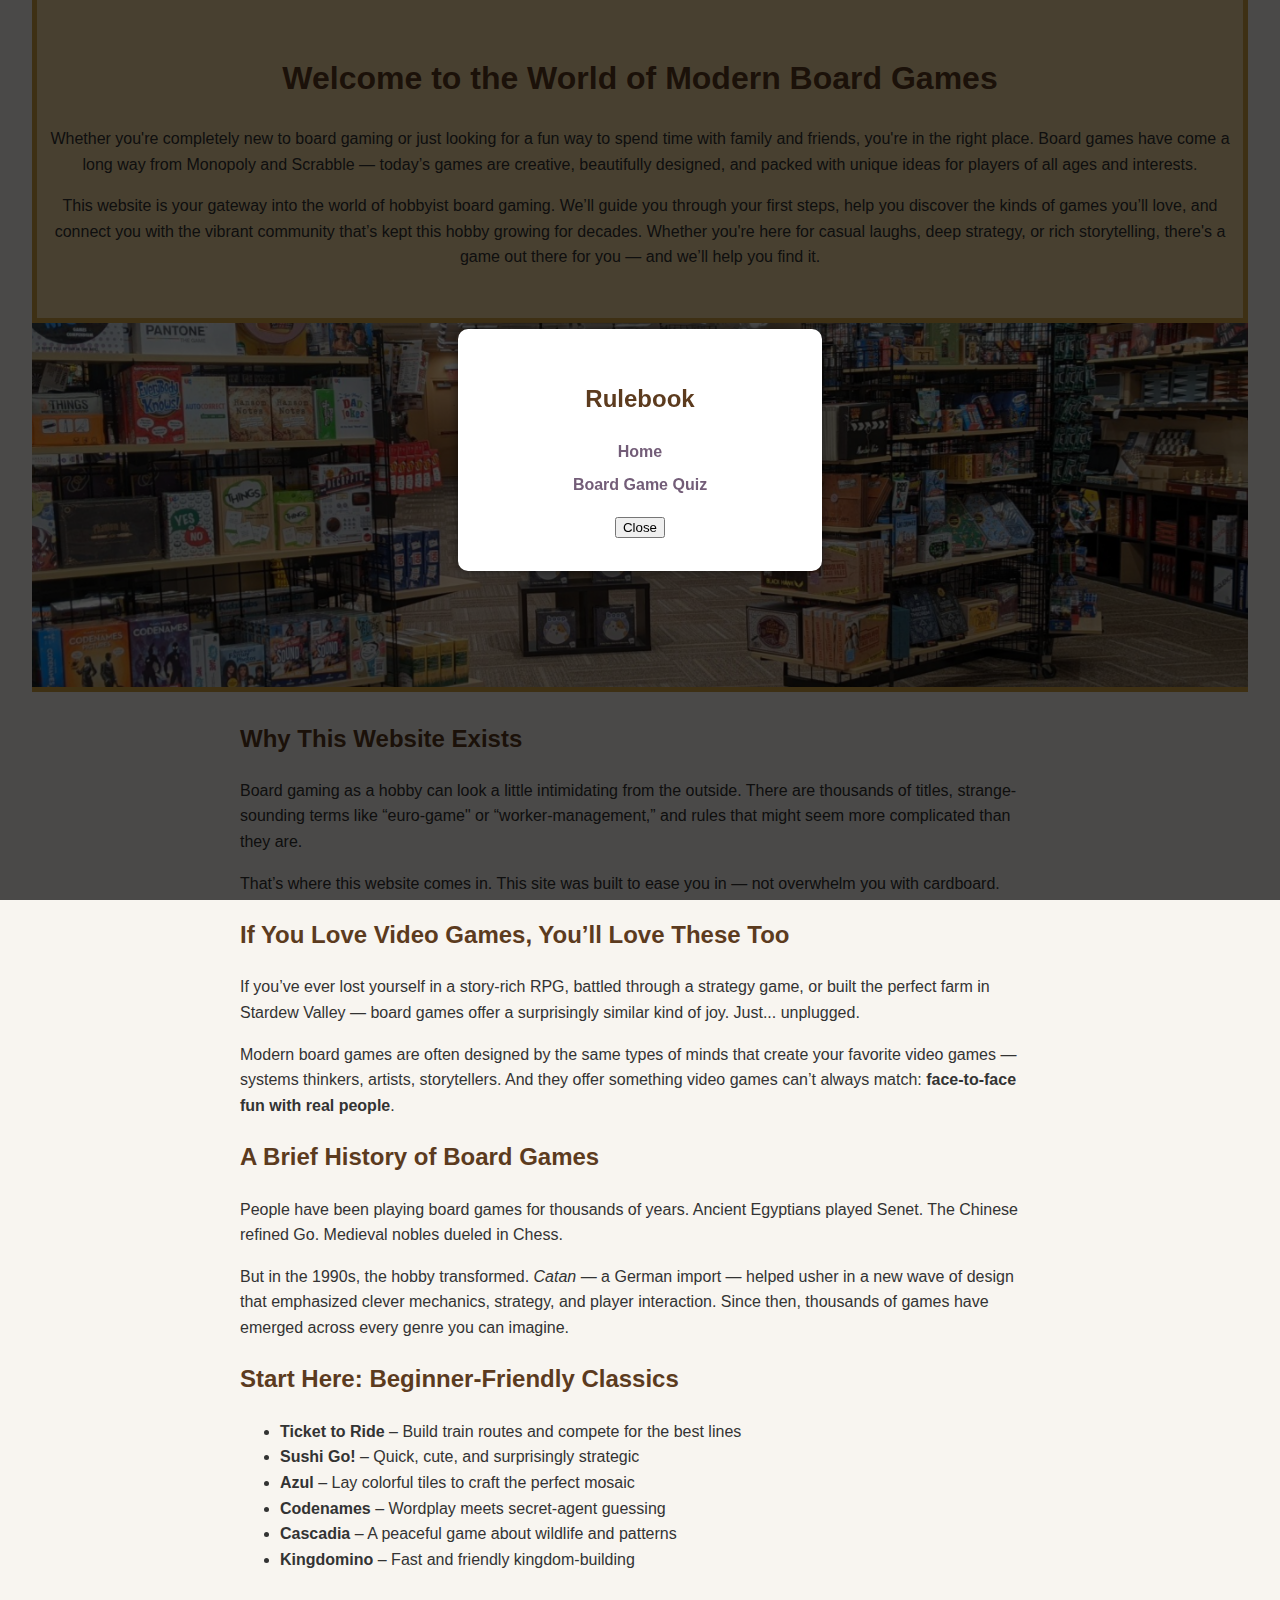
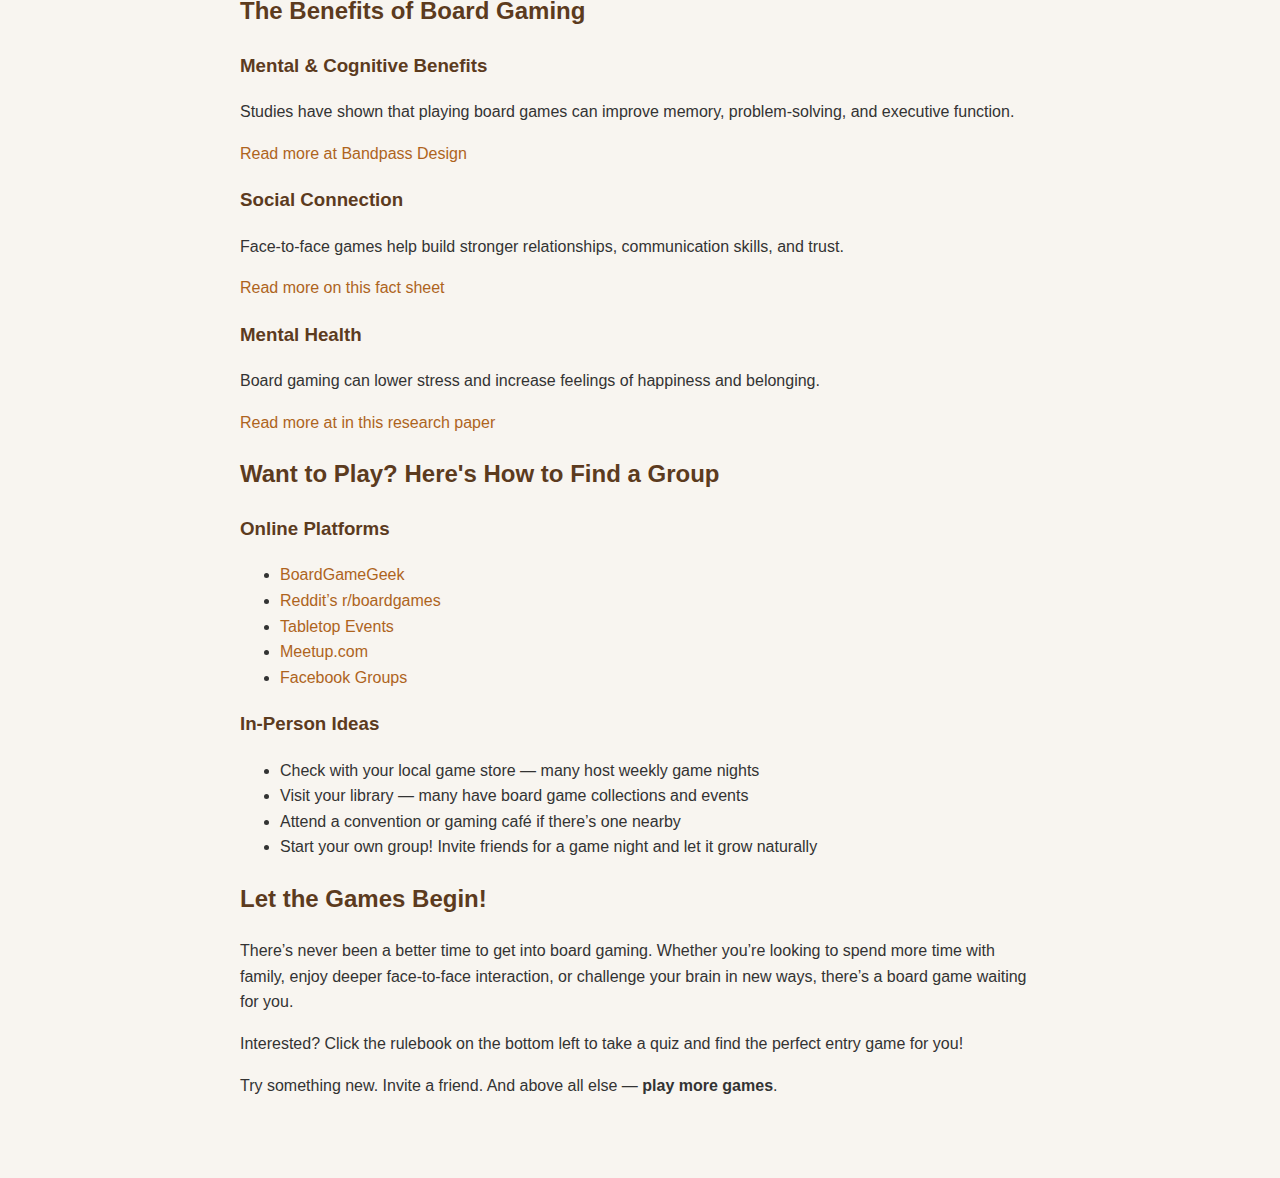
<file: index.html>
<!DOCTYPE html>
<html lang="en">

<head>
    <meta charset="UTF-8">
    <meta name="viewport" content="width=device-width, initial-scale=1.0">
    <title>Board Game Gateway</title>
    <link rel="stylesheet" href="style.css">
</head>

<body>
    <!-- Header-->
    <header>
        <h1>Welcome to the World of Modern Board Games</h1>
        <p>Whether you're completely new to board gaming or just looking for a fun way to spend time with family and
            friends, you're in the right place. Board games have come a long way from Monopoly and Scrabble — today’s
            games
            are creative, beautifully designed, and packed with unique ideas for players of all ages and interests.</p>
        <p>This website is your gateway into the world of hobbyist board gaming. We’ll guide you through your first
            steps,
            help you discover the kinds of games you’ll love, and connect you with the vibrant community that’s kept
            this
            hobby growing for decades. Whether you're here for casual laughs, deep strategy, or rich storytelling,
            there's a
            game out there for you — and we’ll help you find it.</p>
    </header>

    <!-- Slideshow container -->
    <div id="slideshow">
        <img src="images/slideshow2.png" id="image1" class="slideshow">
    </div>

    <main>
        <section>
            <h2>Why This Website Exists</h2>
            <p>Board gaming as a hobby can look a little intimidating from the outside. There are thousands of titles,
                strange-sounding terms like “euro-game" or “worker-management,” and rules that might seem more
                complicated than
                they are.</p>
            <p>That’s where this website comes in. This site was built to ease you in — not overwhelm you with
                cardboard.</p>
        </section>

        <section>
            <h2>If You Love Video Games, You’ll Love These Too</h2>
            <p>If you’ve ever lost yourself in a story-rich RPG, battled through a strategy game, or built the perfect
                farm in
                Stardew Valley — board games offer a surprisingly similar kind of joy. Just... unplugged.</p>
            <p>Modern board games are often designed by the same types of minds that create your favorite video games —
                systems thinkers, artists, storytellers. And they offer something video games can’t always match:
                <b>face-to-face fun with real people</b>.
            </p>
        </section>

        <section>
            <h2>A Brief History of Board Games</h2>
            <p>People have been playing board games for thousands of years. Ancient Egyptians played Senet. The Chinese
                refined Go. Medieval nobles dueled in Chess.</p>
            <p>But in the 1990s, the hobby transformed. <i>Catan</i> — a German import — helped usher in a new wave of
                design
                that emphasized clever mechanics, strategy, and player interaction. Since then, thousands of games have
                emerged
                across every genre you can imagine.</p>
        </section>

        <section>
            <h2>Start Here: Beginner-Friendly Classics</h2>
            <ul>
                <li><b>Ticket to Ride</b> – Build train routes and compete for the best lines</li>
                <li><b>Sushi Go!</b> – Quick, cute, and surprisingly strategic</li>
                <li><b>Azul</b> – Lay colorful tiles to craft the perfect mosaic</li>
                <li><b>Codenames</b> – Wordplay meets secret-agent guessing</li>
                <li><b>Cascadia</b> – A peaceful game about wildlife and patterns</li>
                <li><b>Kingdomino</b> – Fast and friendly kingdom-building</li>
            </ul>
        </section>

        <section>
            <h2>The Benefits of Board Gaming</h2>
            <h3>Mental & Cognitive Benefits</h3>
            <p>Studies have shown that playing board games can improve memory, problem-solving, and executive function.
            </p>
            <p><a href="https://bandpassdesign.com/blogs/news/benefits-of-board-games?srsltid=AfmBOopxJQasTYQUEfItGO0-WVM1Jqtq8TAB1rov4Njb9MOaTez-4-z6"
                    target="_blank">Read more at Bandpass Design</a></p>

            <h3>Social Connection</h3>
            <p>Face-to-face games help build stronger relationships, communication skills, and trust.</p>
            <p><a href="https://www.sedgwick.k-state.edu/home-family/relationships/2023.BTBG-Developing%20soft%20skills%20Fact%20Sheet%20MF3489.pdf"
                    target="_blank">Read more on this fact sheet</a></p>

            <h3>Mental Health</h3>
            <p>Board gaming can lower stress and increase feelings of happiness and belonging.</p>
            <p><a href="https://pmc.ncbi.nlm.nih.gov/articles/PMC6380050/" ] target="_blank">Read more at in this
                    research paper</a></p>
        </section>

        <section>
            <h2>Want to Play? Here's How to Find a Group</h2>
            <h3>Online Platforms</h3>
            <ul>
                <li><a href="https://boardgamegeek.com/" target="_blank">BoardGameGeek</a></li>
                <li><a href="https://www.reddit.com/r/boardgames/" target="_blank">Reddit’s r/boardgames</a></li>
                <li><a href="https://tabletop.events/" target="_blank">Tabletop Events</a></li>
                <li><a href="https://www.meetup.com/" target="_blank">Meetup.com</a></li>
                <li><a href="https://www.facebook.com/" target="_blank">Facebook Groups</a></li>
            </ul>

            <h3>In-Person Ideas</h3>
            <ul>
                <li>Check with your local game store — many host weekly game nights</li>
                <li>Visit your library — many have board game collections and events</li>
                <li>Attend a convention or gaming café if there’s one nearby</li>
                <li>Start your own group! Invite friends for a game night and let it grow naturally</li>
            </ul>
        </section>

        <section>
            <h2>Let the Games Begin!</h2>
            <p>There’s never been a better time to get into board gaming. Whether you’re looking to spend more time with
                family, enjoy deeper face-to-face interaction, or challenge your brain in new ways, there’s a board game
                waiting
                for you.</p>
            <p>Interested? Click the rulebook on the bottom left to take a quiz and find the perfect entry game for
                you!</p>
            <p>Try something new. Invite a friend. And above all else — <b>play more
                    games</b>.</p>
        </section>
    </main>

    <img src="images/rulebook.png" id="rulebook-icon" onclick="toggleRulebook()">
    <div id="rulebook-overlay">
        <div class="rulebook-content">
            <h2>Rulebook</h2>
            <ul>
                <li><a href="index.html">Home</a></li>
                <li><a href="quiz.html">Board Game Quiz</a></li>
            </ul>
            <button id="close-rulebook">Close</button>
        </div>
    </div>
    <script src="script.js"></script>
</body>

</html>
</file>
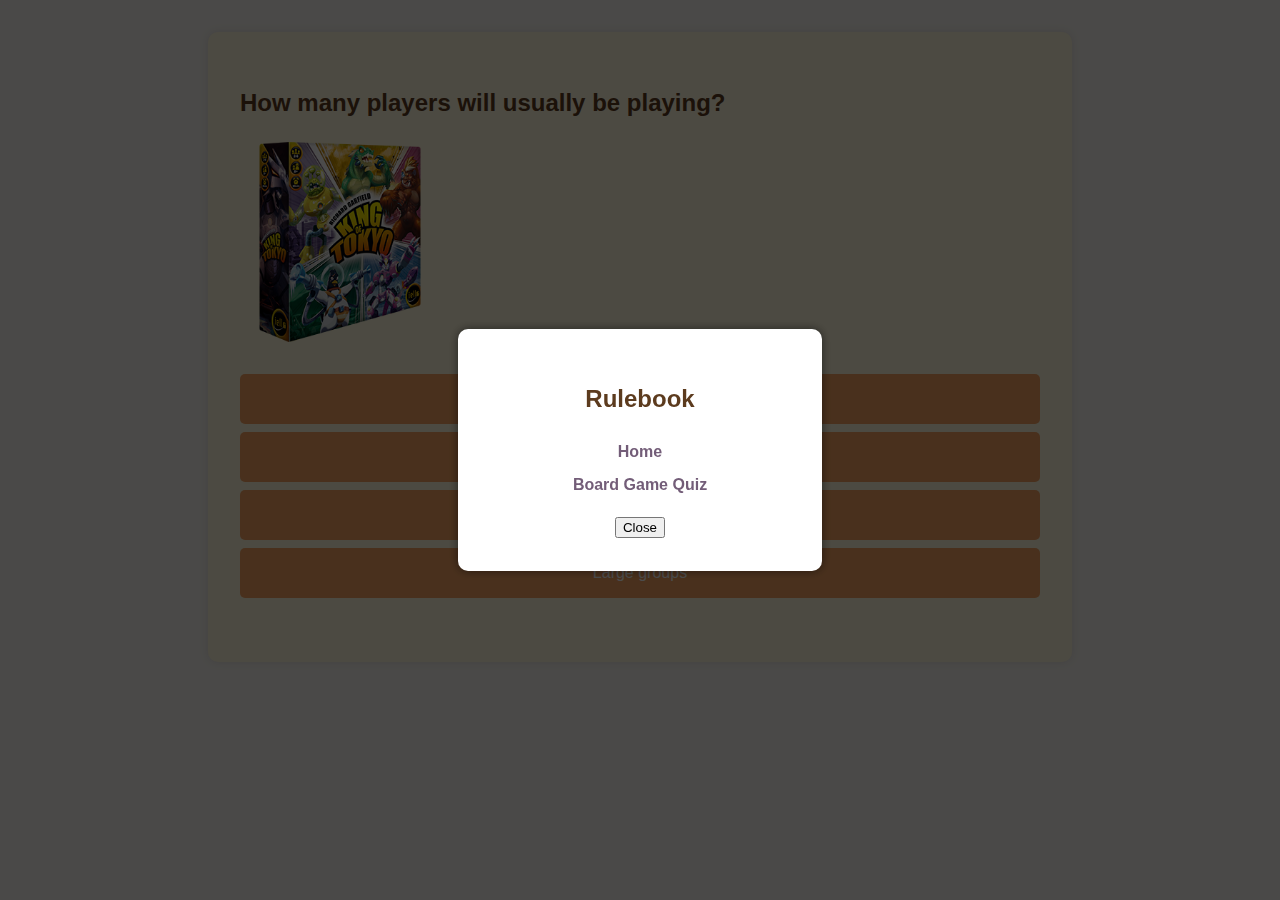
<file: quiz.html>
<!DOCTYPE html>
<html lang="en">

<head>
  <meta charset="UTF-8">
  <meta name="viewport" content="width=device-width, initial-scale=1.0">
  <title>Board Game Quiz</title>
  <link rel="stylesheet" href="style.css">
</head>

<body>
  <div class="quiz-container" id="quiz-container">
    <div id="quiz"></div>
    <div id="result" class="result"></div>
  </div>

  <script>
    let current = 0;
    let answers = [];
    const quizContainer = document.getElementById("quiz-container")
    const games = {
      'Catan': { img: "images/Catan.png", desc: 'Catan is a classic game of trading, building, and settling. Great for families and friends who like negotiation and strategy.', link: 'https://www.amazon.com/CATAN-Board-Game-Discovery-Civilization/dp/B00U26V4VQ/ref=sr_1_2?crid=OEVD680GOZOS&dib=eyJ2IjoiMSJ9.[base64].mEcyExlWQSDUTeASDlH_HWmT-heLbVDMgTd2z37U-AA&dib_tag=se&keywords=catan&qid=1747411428&sprefix=cata%252Caps%252C136&sr=8-2' },
      'Carcassonne': { img: 'images/Carcassonne.png', desc: 'A relaxing tile-placement game where you build a medieval landscape. Simple rules with lots of strategy.', link: 'https://www.amazon.com/Z-Man-Games-ZM7810-Carcassonne/dp/B00NX627HW/ref=sr_1_2?crid=3JD548Y8F6G67&dib=eyJ2IjoiMSJ9.[base64].WBN03UOai6NEesG7UXNGQ9FrFJWCxONxvdOwhFWXc_s&dib_tag=se&keywords=carcassonne&qid=1747411465&sprefix=carca%252Caps%252C168&sr=8-2' },
      'Dominion': { img: 'images/Dominion.png', desc: 'A deck-building game where you create your own kingdom strategy. Great for thinkers who like card games.', link: 'https://www.amazon.com/Rio-Grande-Games-Dominion-2nd/dp/B01LYLIS2U/ref=sr_1_5?crid=2T2E37P3IRFCB&dib=eyJ2IjoiMSJ9.[base64].IKCw9D_lBo6kDLwhhfY9m0a9ZzEzQRm7dZR_Uv4CMew&dib_tag=se&keywords=dominion&qid=1747411488&sprefix=dominio%2Caps%2C158&sr=8-5' },
      'Sushi Go': { img: 'images/Sushi Go.png', desc: 'Fast, fun, and adorable! Sushi Go is a great introduction to drafting and quick decision-making.', link: 'https://www.amazon.com/Sushi-Go-Pick-Pass-Card/dp/B00J57VU44/ref=sr_1_1?crid=Q0SXPL7EJ9HA&dib=eyJ2IjoiMSJ9.[base64].W39BQlD-yTyPn4oZkrJxeJtUC0B_eVPyHi3z_pATuXI&dib_tag=se&keywords=sushi+go&qid=1747411509&sprefix=sushi+g%2Caps%2C164&sr=8-1' },
      'Codenames': { img: 'images/Codenames.png', desc: 'A social word game that&apos;s perfect for parties. Play in teams and use clever clues to win.', link: 'https://www.amazon.com/Czech-Games-00031CGE-Codenames/dp/B014Q1XX9S/ref=sr_1_1?crid=22ED636RKVZYC&dib=eyJ2IjoiMSJ9.[base64].0iHUlKD1LooFJPTRZdcMseoZxuXE585fdIelyexVrSw&dib_tag=se&keywords=codenames&qid=1747411533&sprefix=codename%2Caps%2C166&sr=8-1' },
      'Ticket to Ride': { img: 'images/Ticket_to_Ride.png', desc: 'Build train routes across the country in this accessible, strategic classic.', link: 'https://www.amazon.com/Days-Wonder-DO7201-Ticket-Ride/dp/0975277324/ref=sr_1_6?crid=3IYPJLZX9FRBC&dib=eyJ2IjoiMSJ9.[base64].Dp-IfoIg4wjbw0b9w-yGpXy3hXnUpHE9GzwWRojnpZY&dib_tag=se&keywords=ticket+to+ride&qid=1747411552&sprefix=ticket+to+ri%2Caps%2C188&sr=8-6' },
      'Azul': { img: 'images/Azul.png', desc: 'A beautiful game of tile-drafting and pattern-building. Great for calm, strategic players.', link: 'https://www.amazon.com/Board-Game-Mosaic-Tile-Placement-Next-Move/dp/B077MZ2MPW/ref=sr_1_1?crid=2FROTWBSUGWRO&dib=eyJ2IjoiMSJ9.[base64].-tuLXkWpOMetJtibtowUH8eZ7_K9qGREtNoM5sq_9rk&dib_tag=se&keywords=azul&qid=1747411575&sprefix=azul%2Caps%2C162&sr=8-1' },
      'Pandemic': { img: 'images/Pandemic.webp', desc: 'A cooperative game where players work together to stop global outbreaks. Great for team lovers.', link: 'https://www.amazon.com/Z-Man-Games-ZM7101-Pandemic/dp/B00A2HD40E/ref=sr_1_1?crid=2S2H78D18FBEK&dib=eyJ2IjoiMSJ9.[base64].vxANZHW_NgPFN9pmkVeVMakbeL-gNGT74wVUeGbojao&dib_tag=se&keywords=pandemic&qid=1747411606&sprefix=pandemi%2Caps%2C165&sr=8-1' },
      '7 Wonders': { img: 'images/7_Wonders.png', desc: 'Build civilizations across the ages. Great for medium-sized groups who like smart choices.', link: 'https://www.amazon.com/Board-Games-SV01EN-7-Wonders/dp/B08F65MX4L/ref=sr_1_5?crid=12T4TYOZ29E3D&dib=eyJ2IjoiMSJ9.[base64].-UoiIh4-V0Qa__w-LfY-MF3jHHajAEms7_JGHPdF4iQ&dib_tag=se&keywords=7+wonders&qid=1747411623&sprefix=7+wonder%2Caps%2C162&sr=8-5&ufe=app_do%3Aamzn1.fos.9fe8cbfa-bf43-43d1-a707-3f4e65a4b666' },
      'King of Tokyo': { img: 'images/King_of_Tokyo.png', desc: 'Monsters, dice, and chaos! Great for families and casual gamers looking for fast fun.', link: 'https://www.amazon.com/IELLO-King-Tokyo-Board-Game/dp/B01F46RPS4/ref=sr_1_1?crid=3MLVBXIW7DDS0&dib=eyJ2IjoiMSJ9.[base64].kbezBq3Sw07f6dmX67jrEXRb4kKtkaDhN88702rfnZA&dib_tag=se&keywords=king%2Bof%2Btokyo&qid=1747411640&sprefix=king%2Bof%2Btokyo%2Caps%2C177&sr=8-1&th=1' },
      'Dixit': { img: '/images/Dixit.png', desc: 'A creative and whimsical game of storytelling and art interpretation. Perfect for creative minds.', link: 'https://www.amazon.com/Dixit-Board-Game-Award-Winning-Storytelling/dp/B09BSP7B7V/ref=sr_1_1?crid=2U1FUGHSW9ZXC&dib=eyJ2IjoiMSJ9.[base64].RC4GTp8EAG1lnOEQ0EAizhSQwyiL4yWXSGnEdYVe0ms&dib_tag=se&keywords=dixit&qid=1747411659&sprefix=dixi%2Caps%2C161&sr=8-1' },
      'Love Letter': { img: 'images/Love_Letter.png', desc: 'Quick and clever deduction in a tiny package. Ideal for couples and short sessions.', link: 'https://www.amazon.com/Love-Letter-Card-Game-Renaissance/dp/B07PHHBWM9/ref=sr_1_4?crid=3VMHKGT7YHZG0&dib=eyJ2IjoiMSJ9.[base64].poelyroheFhxT-P3AI5ugETav3eosX7Pz8_iTDxwY5E&dib_tag=se&keywords=love+letter&qid=1747411676&sprefix=love+lett%2Caps%2C183&sr=8-4' }
    };

    const questions = [
      { question: 'How many players will usually be playing?', image: 'images/King_of_Tokyo.png', options: ['2', '3-4', '5-6', 'Large groups'] },
      { question: 'Do you prefer teamwork or competition?', image: 'images/Pandemic.webp', options: ['Cooperation', 'Competition', 'Both', 'Depends on mood'] },
      { question: 'How much strategy do you enjoy?', image: 'images/Azul.png', options: ['Light and fun', 'Moderate', 'Heavy strategy', 'Creative freedom'] },
      { question: 'What appeals most to you in a game?', image: 'images/Dixit.png', options: ['Storytelling', 'Puzzle-solving', 'Player interaction', 'Visuals/components'] },
      { question: 'How long do you like your games to be?', image: 'images/7_Wonders.png', options: ['< 30 min', '30-60 min', '1-2 hours', '2+ hours'] },
      { question: 'Do you prefer luck or skill-based games?', image: 'images/Catan.png', options: ['Mostly luck', 'Mostly skill', 'Balanced', 'Don’t care'] },
      { question: 'Which theme excites you most?', image: 'images/Ticket_to_Ride.png', options: ['Fantasy', 'Real-world', 'Sci-fi', 'Abstract'] },
      { question: 'How much reading/learning are you okay with?', image: 'images/Love_Letter.png', options: ['Minimal', 'Some', 'Happy to learn', 'Love complex rules'] },
      { question: 'Do you want to be social or focused?', image: 'images/Sushi Go.png', options: ['Social/fun', 'Focused/quiet', 'Both', 'Depends on people'] },
      { question: 'What’s more important to you?', image: 'images/Carcassonne.png', options: ['Winning', 'Laughing', 'Challenging myself', 'Creating stories'] }
    ];

    function showQuestion() {
      const q = questions[current];
      document.getElementById('quiz').innerHTML = `
        <div class="question">
          <h2>${q.question}</h2>
          <img src="${q.image}" alt="Question Image" class="quiz-image">
          <div class="options">
            ${q.options.map((opt, i) => `<button onclick="selectAnswer(${i})">${opt}</button>`).join('')}
          </div>
        </div>`;
    }

    function selectAnswer(choice) {
      quizContainer.classList.remove("fade-question");
      void quizContainer.offsetWidth;
      quizContainer.classList.add("fade-question");
      answers.push(choice);
      current++;
      if (current < questions.length) {
        showQuestion();
      } else {
        showResult();
      }
    }

    function showResult() {
      const score = answers.reduce((a, b) => a + b, 0);
      const index = score % Object.keys(games).length;
      const gameKey = Object.keys(games)[index];
      const game = games[gameKey];
      document.getElementById('quiz').innerHTML = '';
      document.getElementById('result').innerHTML = `
                <h2>We recommend: ${gameKey}</h2>
                <img src="${game.img}" alt="${gameKey}">
                <p>${game.desc}</p>
                <p><a href="${game.link}" target="_blank">Buy on Amazon</a></p>`;
      quizContainer.classList.add("flipped");
    }

    showQuestion();


  </script>
  <img src="images/rulebook.png" id="rulebook-icon" onclick="toggleRulebook()">
  <div id="rulebook-overlay">
    <div class="rulebook-content">
      <h2>Rulebook</h2>
      <ul>
        <li><a href="index.html">Home</a></li>
        <li><a href="quiz.html">Board Game Quiz</a></li>
      </ul>
      <button id="close-rulebook">Close</button>
    </div>
  </div>
  <script src="script.js"></script>
</body>

</html>
</file>
<file: style.css>
body {
    font-family: 'Segoe UI', sans-serif;
    margin: 0;
    padding: 0 2rem;
    background: #f8f5f0;
    color: #333;
    line-height: 1.6;
}

.background {
    font-family: 'Segoe UI', sans-serif;
    margin: 0;
    padding: 0 2rem;
    background: #f8f5f0;
    color: #333;
    line-height: 1.6;
}

header {
    background-color: #f2d7a0;
    padding: 2rem 0;
    text-align: center;
    border-bottom: 5px solid #d1a144;
    border-right: 5px solid #d1a144;
    border-left: 5px solid #d1a144;
}

h1,
h2,
h3 {
    color: #5c3b1e;
}

main {
    max-width: 800px;
    margin: auto;
    padding-bottom: 4rem;

}

a {
    color: #ae641d;
    text-decoration: none;
}

a:hover {
    text-decoration: underline;
}

.slideshow {
    max-width: 100%;
    min-width: 100%;
    border-bottom: 5px solid #d1a144;
    background-clip: padding-box;
}

.rulebook-animation {
    animation: rulebook-animation 0.5s ease;
}

@keyframes rulebook-animation {
    0% {
        width: 0%;
    }

    100% {
        width: 100%;
    }
}

#rulebook-icon {
    position: sticky;
    bottom: 20px;
    right: 20px;
    width: 50px;
    height: 50px;
    cursor: pointer;
    z-index: 10;
}

#rulebook-overlay {
    position: fixed;
    top: 0;
    left: 0;
    right: 0;
    bottom: 0;
    background: rgba(0, 0, 0, 0.7);
    display: flex;
    justify-content: center;
    align-items: center;
    z-index: 20;
}

.rulebook-content {
    background: #fff;
    padding: 2rem;
    border-radius: 10px;
    width: 300px;
    box-shadow: 0 0 10px rgba(0, 0, 0, 0.5);
    text-align: center;
}

.rulebook-content ul {
    list-style: none;
    padding: 0;
}

.rulebook-content li {
    margin: 0.5rem 0;
}

.rulebook-content a {
    text-decoration: none;
    color: #735d78;
    font-weight: bold;
}

.hidden {
    display: none;
}

.page section {
    background: #fff8ef;
    border-radius: 8px;
    padding: 1.5rem;
    margin-bottom: 2rem;
    box-shadow: 0 2px 6px rgba(0, 0, 0, 0.1);
}



.quiz-container {
    max-width: 800px;
    margin: 2rem auto;
    padding: 2rem;
    background: #fff8dc;
    border-radius: 10px;
    box-shadow: 0 0 10px rgba(0, 0, 0, 0.1);
    font-family: 'Segoe UI', sans-serif;
}

.fade-question {
    animation: fade-question 1s ease;
}

@keyframes fade-question {
    0% {
        opacity: 0%;
    }

    100% {
        opacity: 100%;
    }
}

.question {
    margin-bottom: 2rem;
}

.question img {
    width: 100%;
    max-height: 200px;
    object-fit: cover;
    margin-bottom: 1rem;
    border-radius: 5px;
}

.options button {
    display: block;
    width: 100%;
    margin: 0.5rem 0;
    padding: 1rem;
    background-color: #f4a261;
    color: white;
    border: none;
    border-radius: 5px;
    font-size: 1rem;
    cursor: pointer;
}

.options button:hover {
    background-color: #e76f51;
}

.result {
    margin-top: 2rem;
}

.result img {
    max-width: 300px;
    margin-top: 1rem;
}

.quiz-image {
    max-width: 25%;
    min-width: 25%;
    max-height: 25%;
    min-height: 25%;
}
</file>
